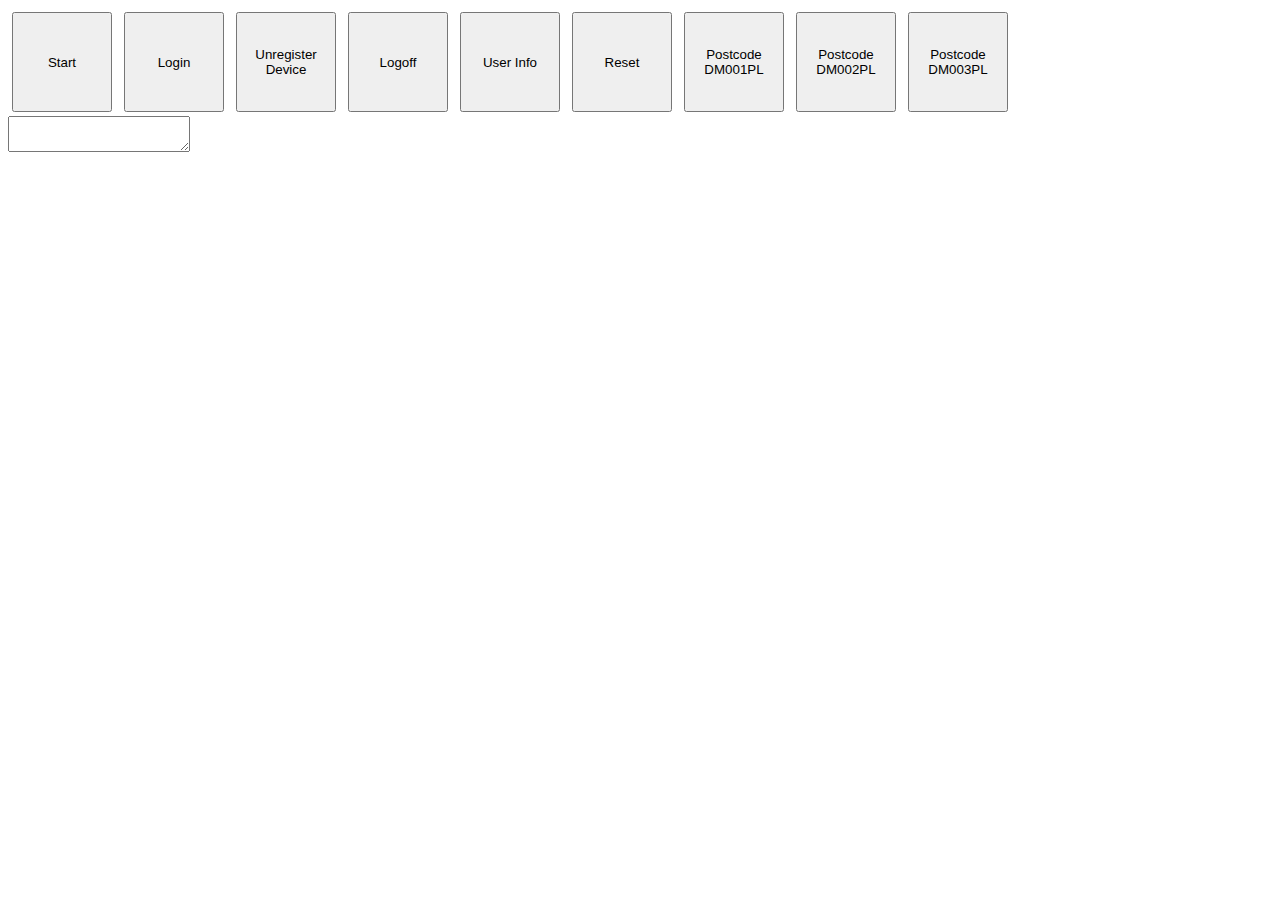
<file: MagTestJSApp/index.html>
﻿<!DOCTYPE html>
<html>
<head>
    <meta charset="utf-8" />
    <title>MagTestJSApp</title>
    <link href="css/default.css" rel="stylesheet" />

    <script src="js/main.js"></script>
</head>
<body>
    <div class="content-container">
        <div class="test-button-container">
            <button class="test-button start-button">Start</button>
            <button class="test-button login-button">Login</button>
            <button class="test-button unregister-button">Unregister Device</button>
            <button class="test-button user-logoff-button">Logoff</button>
            <button class="test-button user-info-button">User Info</button>
            <button class="test-button reset-button">Reset</button>
            <button class="test-button postcode-1-button">Postcode DM001PL</button>
            <button class="test-button postcode-2-button">Postcode DM002PL</button>
            <button class="test-button postcode-3-button">Postcode DM003PL</button>
        </div>
        <textarea class="debug-text-area" readonly="readonly" wrap="hard"></textarea>
    </div>
</body>
</html>
</file>
<file: MagTestJSApp/css/default.css>
﻿body {
  /* Uncomment this to enable scrolling and zooming
  touch-action: manipulation;
  */
}

.content-container {
    display:-ms-grid;
    -ms-grid-columns: 8px 1fr 8px;
    -ms-grid-rows: 8px auto 16px 1fr 8px;
    width: 100%;
    height: 100%;
}

.test-button-container {
    display: -ms-flexbox;
    -ms-grid-row: 2;
    -ms-grid-column: 2;
}

.debug-text-area {
    -ms-grid-row: 4;
    -ms-grid-column: 2;
}

.test-button {
    width: 100px;
    height: 100px;
    vertical-align: top;
    margin: 4px;
}
</file>
